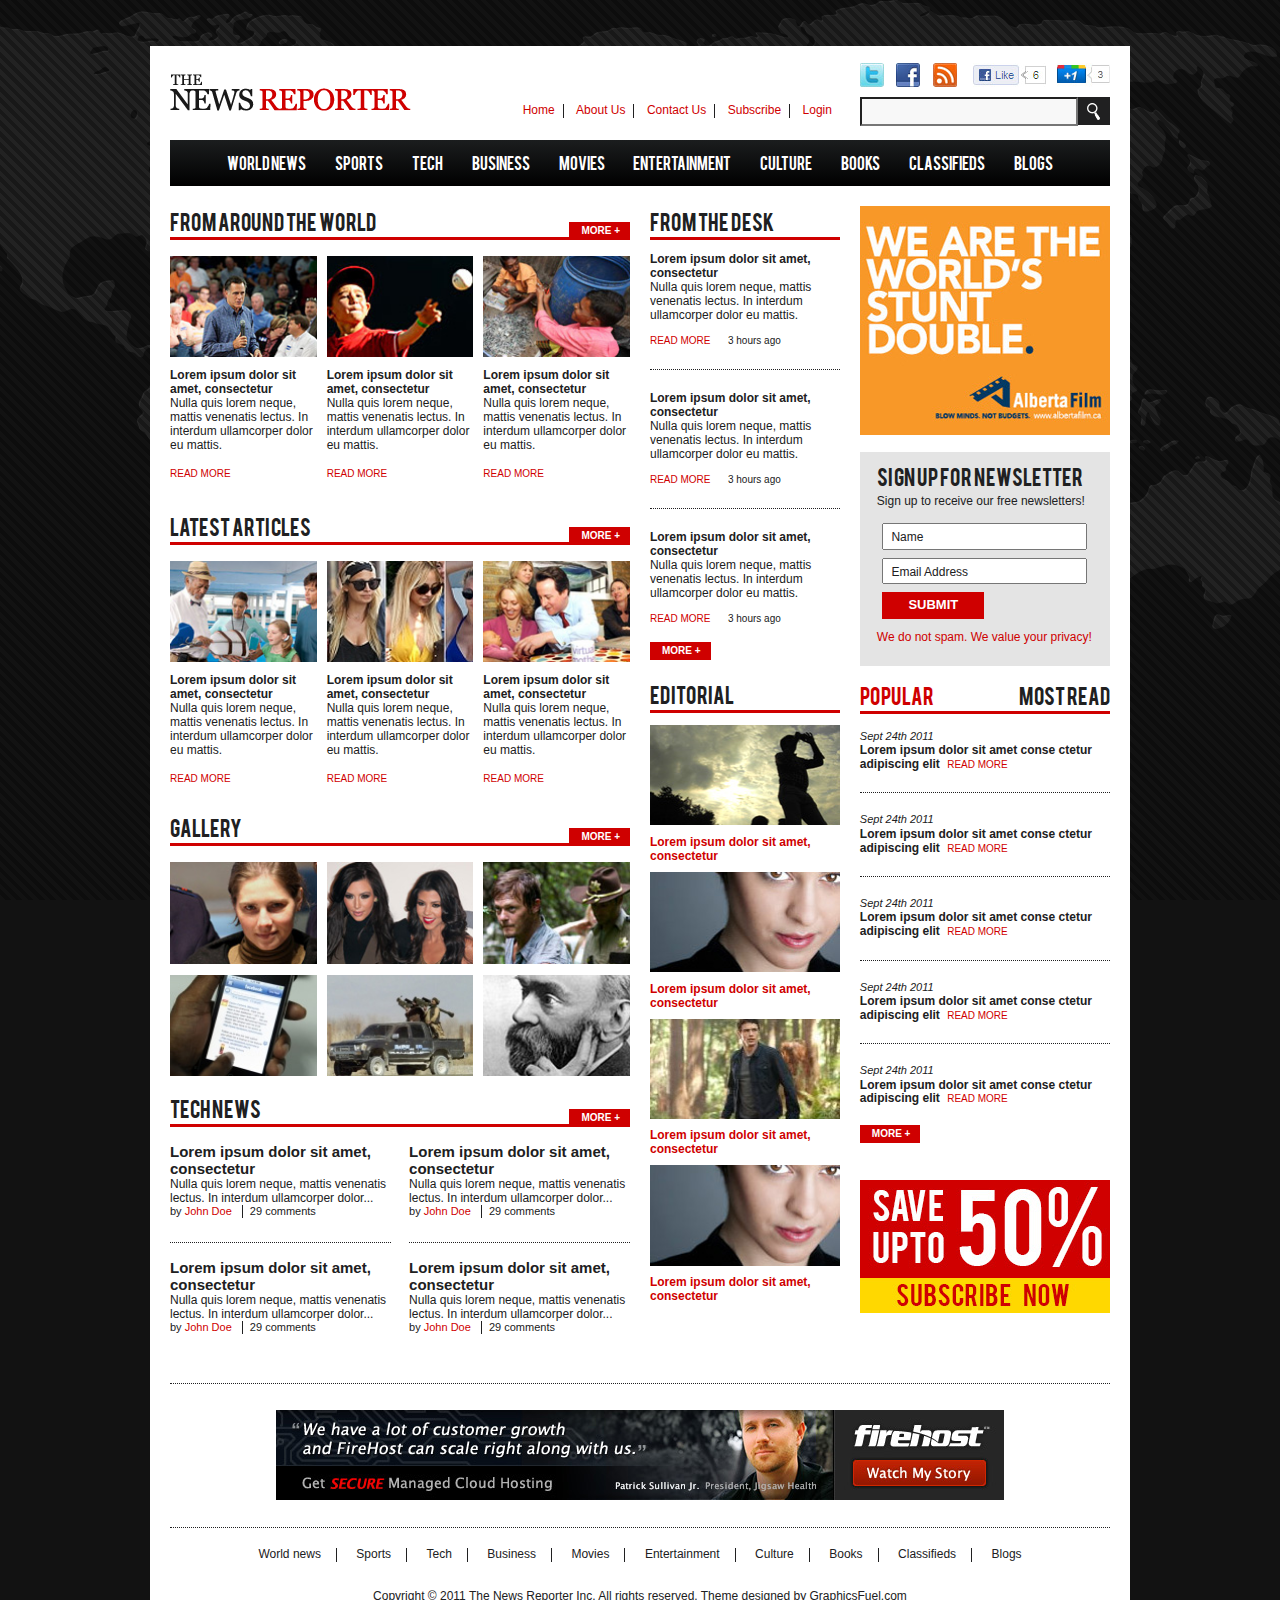
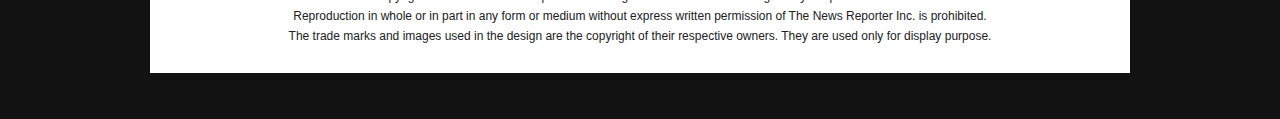
<file: index.html>
<!DOCTYPE html>
<html lang="en">
<head>
	<meta charset="UTF-8">
	<meta name="viewport" content="width=device-width, initial-scale=1">
	<link rel="stylesheet" href="styles/fonts.css">
	<link rel="stylesheet" href="styles/normalize.css">
	<link rel="stylesheet" href="styles/main.css">
	<title>Layout-5</title>
</head>
<body>
	<div class="body-bg-dark">
		<div class="bg-white container">
			<header class="clearfix">
				<div class="col-left-center-union clearfix">
					<div><a class="logo" href="#"></a></div>
					<nav class="nav-inside-header">
						<ul class="pl0 mt26">
							<li class="nav-inside-header-item bdr"><a href="#" class="nav-inside-header-link">Home</a></li>
							<li class="nav-inside-header-item bdr"><a href="#" class="nav-inside-header-link">About Us</a></li>
							<li class="nav-inside-header-item bdr"><a href="#" class="nav-inside-header-link">Contact Us</a></li>
							<li class="nav-inside-header-item bdr"><a href="#" class="nav-inside-header-link">Subscribe</a></li>
							<li class="nav-inside-header-item bdr"><a href="#" class="nav-inside-header-link">Login</a></li>
						</ul>
					</nav>
				</div>
				<div class="col-right">  
					<div class="social-network">
						<a href="#" class="social-network-icon twitter"></a>
						<a href="#" class="social-network-icon facebook"></a>
						<a href="#" class="social-network-icon feed"></a>
						<span class="social-network-icon fb-like-counter"></span>
						<span class="social-network-icon sn-like-counter"></span>
					</div>
					<form>
						<div class="search clearfix">
							<input type="text" class="search-area">
							<button class="search-button"></button>
						</div>
					</form>
				</div>
			</header>
			<nav class="main-nav">
				<ul class="main-nav-list">
					<li class="main-nav-item"><a class="main-nav-item-link" href="#">world news</a></li>
					<li class="main-nav-item"><a class="main-nav-item-link" href="#">sports</a></li>
					<li class="main-nav-item"><a class="main-nav-item-link" href="#">tech</a></li>
					<li class="main-nav-item"><a class="main-nav-item-link" href="#">business</a></li>
					<li class="main-nav-item"><a class="main-nav-item-link" href="#">movies</a></li>
					<li class="main-nav-item"><a class="main-nav-item-link" href="#">entertainment</a></li>
					<li class="main-nav-item"><a class="main-nav-item-link" href="#">culture</a></li>
					<li class="main-nav-item"><a class="main-nav-item-link" href="#">books</a></li>
					<li class="main-nav-item"><a class="main-nav-item-link" href="#">classifieds</a></li>
					<li class="main-nav-item"><a class="main-nav-item-link" href="#">blogs</a></li>
				</ul>
			</nav>
			<main class="main clearfix">
				<div class="col-left">
					<div class="box-left-1">
						<h2 class="block-title">
							<a class="block-title-link" href="#">From around the world</a>
							<a href="#" class="btn">more +</a>
						</h2>
						<div class="pt4 clearfix">
							<div class="col-3">
								<div class="img-article-link-block">
									<a href="#"><img class="img" src="uploads/talking-man.jpg" alt="public speaks" width="145" height="100"></a>
									<h3 class="text"><a href="#">Lorem ipsum dolor sit amet, consectetur</a></h3>
									<p class="text">Nulla quis lorem neque, mattis venenatis lectus. In interdum ullamcorper dolor eu mattis.</p>
									<a class="text-link" href="#">read more</a>
								</div>
							</div>
							<div class="col-3">
								<div class="img-article-link-block">
									<a href="#"><img class="img" src="uploads/boy-playing.jpg" alt="public speaks" width="145" height="100"></a>
									<h3 class="text"><a href="#">Lorem ipsum dolor sit amet, consectetur</a></h3>
									<p class="text">Nulla quis lorem neque, mattis venenatis lectus. In interdum ullamcorper dolor eu mattis.</p>
									<a class="text-link" href="#">read more</a>
								</div>
							</div>
							<div class="col-3">
								<div class="img-article-link-block">
									<a href="#"><img class="img" src="uploads/two-men-talking.jpg" alt="public speaks" width="145" height="100"></a>
									<h3 class="text"><a href="#">Lorem ipsum dolor sit amet, consectetur</a></h3>
									<p class="text">Nulla quis lorem neque, mattis venenatis lectus. In interdum ullamcorper dolor eu mattis.</p>
									<a class="text-link" href="#">read more</a>
								</div>
							</div>
						</div>
					</div>
					<div class="box-left-2">
						<h2 class="block-title">
							<a class="block-title-link" href="#">latest articles</a>
							<a href="#" class="btn">more +</a>
						</h2>
						<div class="pt4 clearfix">
							<div class="col-3">
								<div class="img-article-link-block">
									<a href="#"><img class="img" src="uploads/showing-smth-to-litgirl.jpg" alt="public speaks" width="145" height="100"></a>
									<h3 class="text"><a href="#">Lorem ipsum dolor sit amet, consectetur</a></h3>
									<p class="text">Nulla quis lorem neque, mattis venenatis lectus. In interdum ullamcorper dolor eu mattis.</p>
									<a class="text-link" href="#">read more</a>
								</div>
							</div>
							<div class="col-3">
								<div class="img-article-link-block">
									<a href="#"><img class="img" src="uploads/women.jpg" alt="public speaks" width="145" height="100"></a>
									<h3 class="text"><a href="#">Lorem ipsum dolor sit amet, consectetur</a></h3>
									<p class="text">Nulla quis lorem neque, mattis venenatis lectus. In interdum ullamcorper dolor eu mattis.</p>
									<a class="text-link" href="#">read more</a>
								</div>
							</div>
							<div class="col-3">
								<div class="img-article-link-block">
									<a href="#"><img class="img" src="uploads/looking-at-baby.jpg" alt="public speaks" width="145" height="100"></a>
									<h3 class="text"><a href="#">Lorem ipsum dolor sit amet, consectetur</a></h3>
									<p class="text">Nulla quis lorem neque, mattis venenatis lectus. In interdum ullamcorper dolor eu mattis.</p>
									<a class="text-link" href="#">read more</a>
								</div>
							</div>
						</div>
					</div>
					<div class="box-left-3">
						<h2 class="block-title">
							<a class="block-title-link" href="#">gallery</a>
							<a href="#" class="btn">more +</a>
						</h2>
						<div class="pt4 clearfix">
							<div class="col-3">
								<div class="img-article-link-block">
									<a href="#"><img class="img" src="uploads/girl-litle-pic.jpg" alt="public speaks" width="145" height="100"></a>
								</div>
							</div>
							<div class="col-3">
								<div class="img-article-link-block">
									<a href="#"><img class="img" src="uploads/two-celebrities.jpg" alt="public speaks" width="145" height="100"></a>
								</div>
							</div>
							<div class="col-3">
								<div class="img-article-link-block">
									<a href="#"><img class="img" src="uploads/police.jpg" alt="public speaks" width="145" height="100"></a>
								</div>
							</div>
							<div class="col-3">
								<div class="img-article-link-block">
									<a href="#"><img class="img" src="uploads/phone-screen.jpg" alt="public speaks" width="145" height="100"></a>
								</div>
							</div>
							<div class="col-3">
								<div class="img-article-link-block">
									<a href="#"><img class="img" src="uploads/car-guns.jpg" alt="public speaks" width="145" height="100"></a>
								</div>
							</div>
							<div class="col-3">
								<div class="img-article-link-block">
									<a href="#"><img class="img" src="uploads/philosoph.jpg" alt="public speaks" width="145" height="100"></a>
								</div>
							</div>
						</div>
					</div>
					<div>
						<h2 class="block-title">
							<a class="block-title-link" href="#">tech news</a>
							<a href="#" class="btn">more +</a>
						</h2>
						<div class="pt4 clearfix">
							<div class="col-2">
								<div class="article-author-comments bdb">
									<h3 class="heading"><a href="#">Lorem ipsum dolor sit amet, consectetur</a></h3>
									<p class="text">Nulla quis lorem neque, mattis venenatis lectus. In interdum ullamcorper dolor...</p>
									<p class="author">by
										<a class="author-link" href="#">John Doe</a>
										<span class="comments">29 comments</span>
									</p>
								</div>
								<div class="article-author-comments bdb">
									<h3 class="heading"><a href="#">Lorem ipsum dolor sit amet, consectetur</a></h3>
									<p class="text">Nulla quis lorem neque, mattis venenatis lectus. In interdum ullamcorper dolor...</p>
									<p class="author">by
										<a class="author-link" href="#">John Doe</a>
										<span class="comments">29 comments</span>
									</p>
								</div>
							</div>
							<div class="col-2">
								<div class="article-author-comments bdb">
									<h3 class="heading"><a href="#">Lorem ipsum dolor sit amet, consectetur</a></h3>
									<p class="text">Nulla quis lorem neque, mattis venenatis lectus. In interdum ullamcorper dolor...</p>
									<p class="author">by
										<a class="author-link" href="#">John Doe</a>
										<span class="comments">29 comments</span>
									</p>
								</div>
								<div class="article-author-comments bdb">
									<h3 class="heading"><a href="#">Lorem ipsum dolor sit amet, consectetur</a></h3>
									<p class="text">Nulla quis lorem neque, mattis venenatis lectus. In interdum ullamcorper dolor...</p>
									<p class="author">by
										<a class="author-link" href="#">John Doe</a>
										<span class="comments">29 comments</span>
									</p>
								</div>
							</div>
						</div>
					</div>
				</div>
				<div class="col-center">
					<div class="box-center-1">
						<h2 class="block-title"><a class="block-title-link" href="#">FROM THE desk</a></h2>
						<div class="clearfix">
							<div class="article-link-timer bdb">
								<h3 class="text"><a href="#">Lorem ipsum dolor sit amet, consectetur</a></h3>
								<p class="text">Nulla quis lorem neque, mattis venenatis lectus. In interdum ullamcorper dolor eu mattis.</p>
								<a class="text-link" href="#">read more</a>
								<span class="timer">3 hours ago</span>
							</div>
							<div class="article-link-timer bdb">
								<h3 class="text"><a href="#">Lorem ipsum dolor sit amet, consectetur</a></h3>
								<p class="text">Nulla quis lorem neque, mattis venenatis lectus. In interdum ullamcorper dolor eu mattis.</p>
								<a class="text-link" href="#">read more</a>
								<span class="timer">3 hours ago</span>
							</div>
							<div class="article-link-timer bdb">
								<h3 class="text"><a href="#">Lorem ipsum dolor sit amet, consectetur</a></h3>
								<p class="text">Nulla quis lorem neque, mattis venenatis lectus. In interdum ullamcorper dolor eu mattis.</p>
								<a class="text-link" href="#">read more</a>
								<span class="timer">3 hours ago</span>
							</div>
						</div>
						<a href="#" class="btn">more +</a>
					</div>
					<div>
						<h2 class="block-title"><a class="block-title-link" href="#">editorial</a></h2>
						<div class="clearfix">
							<div class="img-title">
								<a href="#"><img class="img" src="uploads/siluet.jpg" alt="siluet" width="189" height="100"></a>
								<h3 class="text"><a class="heading-link" href="#">Lorem ipsum dolor sit amet, consectetur</a></h3>
							</div>
							<div class="img-title">
								<a href="#"><img class="img" src="uploads/part-face-girl.jpg" alt="siluet" width="189" height="100"></a>
								<h3 class="text"><a class="heading-link" href="#">Lorem ipsum dolor sit amet, consectetur</a></h3>
							</div>
							<div class="img-title">
								<a href="#"><img class="img" src="uploads/hunter.jpg" alt="siluet" width="189" height="100"></a>
								<h3 class="text"><a class="heading-link" href="#">Lorem ipsum dolor sit amet, consectetur</a></h3>
							</div>
							<div class="img-title">
								<a href="#"><img class="img" src="uploads/part-face-girl.jpg" alt="siluet" width="189" height="100"></a>
								<h3 class="text"><a class="heading-link" href="#">Lorem ipsum dolor sit amet, consectetur</a></h3>
							</div>
						</div>
					</div>
				</div>
				<div class="col-right">
					<div class="ad-square">
						<a href="#"><img class="img" src="uploads/ads-square.jpg" alt="ads"></a>
					</div>
					<div class="sign-up-form">
						<h2 class="block-title">Sign Up for Newsletter</h2>
						<p class="text">Sign up to receive our free newsletters!</p>
						<form>
							<div class="form-wrap">
								<input class="sign-up-input" type="text" placeholder="Name">
								<input class="sign-up-input" type="email" placeholder="Email Address">
								<button class="form-btn">submit</button>
							</div>
						</form>
						<p class="form-attention-text text">We do not spam. We value your privacy!</p>
					</div>
					<div class="box-right-3">
						<h2 class="block-title clearfix">
							<a class="heading-left" href="#">Popular
								<span class="heading-right">most read</span>
							</a>
						</h2>
						<div class="heading-list-item bdb">
							<span class="date">Sept 24th 2011</span>
							<h3 class="title-list">
								<a href="#">Lorem ipsum dolor sit amet conse ctetur adipiscing elit</a>
								<a class="text-link" href="#">read more</a>
							</h3>
						</div>
						<div class="heading-list-item bdb">
							<span class="date">Sept 24th 2011</span>
							<h3 class="title-list">
								<a href="#">Lorem ipsum dolor sit amet conse ctetur adipiscing elit</a>
								<a class="text-link" href="#">read more</a>
							</h3>
						</div>
						<div class="heading-list-item bdb">
							<span class="date">Sept 24th 2011</span>
							<h3 class="title-list">
								<a href="#">Lorem ipsum dolor sit amet conse ctetur adipiscing elit</a>
								<a class="text-link" href="#">read more</a>
							</h3>
						</div>
						<div class="heading-list-item bdb">
							<span class="date">Sept 24th 2011</span>
							<h3 class="title-list">
								<a href="#">Lorem ipsum dolor sit amet conse ctetur adipiscing elit</a>
								<a class="text-link" href="#">read more</a>
							</h3>
						</div>
						<div class="heading-list-item bdb">
							<span class="date">Sept 24th 2011</span>
							<h3 class="title-list">
								<a href="#">Lorem ipsum dolor sit amet conse ctetur adipiscing elit</a>
								<a class="text-link" href="#">read more</a>
							</h3>
						</div>
					</div>
					<a href="#" class="btn">more +</a>
					<div class="ad-square">
						<a href="#"><img class="img" src="uploads/ads-rect-right-col.jpg" alt="ads"></a>
					</div>
				</div>
			</main>
			<div class="advertisement">
				<div class="ad-img">
					<a href="#"><img class="img" src="uploads/long-ad.jpg" alt="ads"></a>
				</div>
			</div>
			<footer class="footer">
				<nav class="footer-nav">
					<ul class="footer-nav-list">
						<li class="footer-nav-item bdr"><a href="#">World news</a></li>
						<li class="footer-nav-item bdr"><a href="#">Sports</a></li>
						<li class="footer-nav-item bdr"><a href="#">Tech</a></li>
						<li class="footer-nav-item bdr"><a href="#">Business</a></li>
						<li class="footer-nav-item bdr"><a href="#">Movies</a></li>
						<li class="footer-nav-item bdr"><a href="#">Entertainment</a></li>
						<li class="footer-nav-item bdr"><a href="#">Culture</a></li>
						<li class="footer-nav-item bdr"><a href="#">Books</a></li>
						<li class="footer-nav-item bdr"><a href="#">Classifieds</a></li>
						<li class="footer-nav-item bdr"><a href="#">Blogs</a></li>
					</ul>
				</nav>
				<p class="text">Copyright © 2011 The News Reporter Inc. All rights reserved. Theme designed by GraphicsFuel.com</p>
				<p class="text">Reproduction in whole or in part in any form or medium without express written permission of The News Reporter Inc. is prohibited.</p>
				<p class="text">The trade marks and images used in the design are the copyright of their respective owners. They are used only for display purpose.</p>
			</footer>
		</div>
	</div>
</body>
</html>
</file>
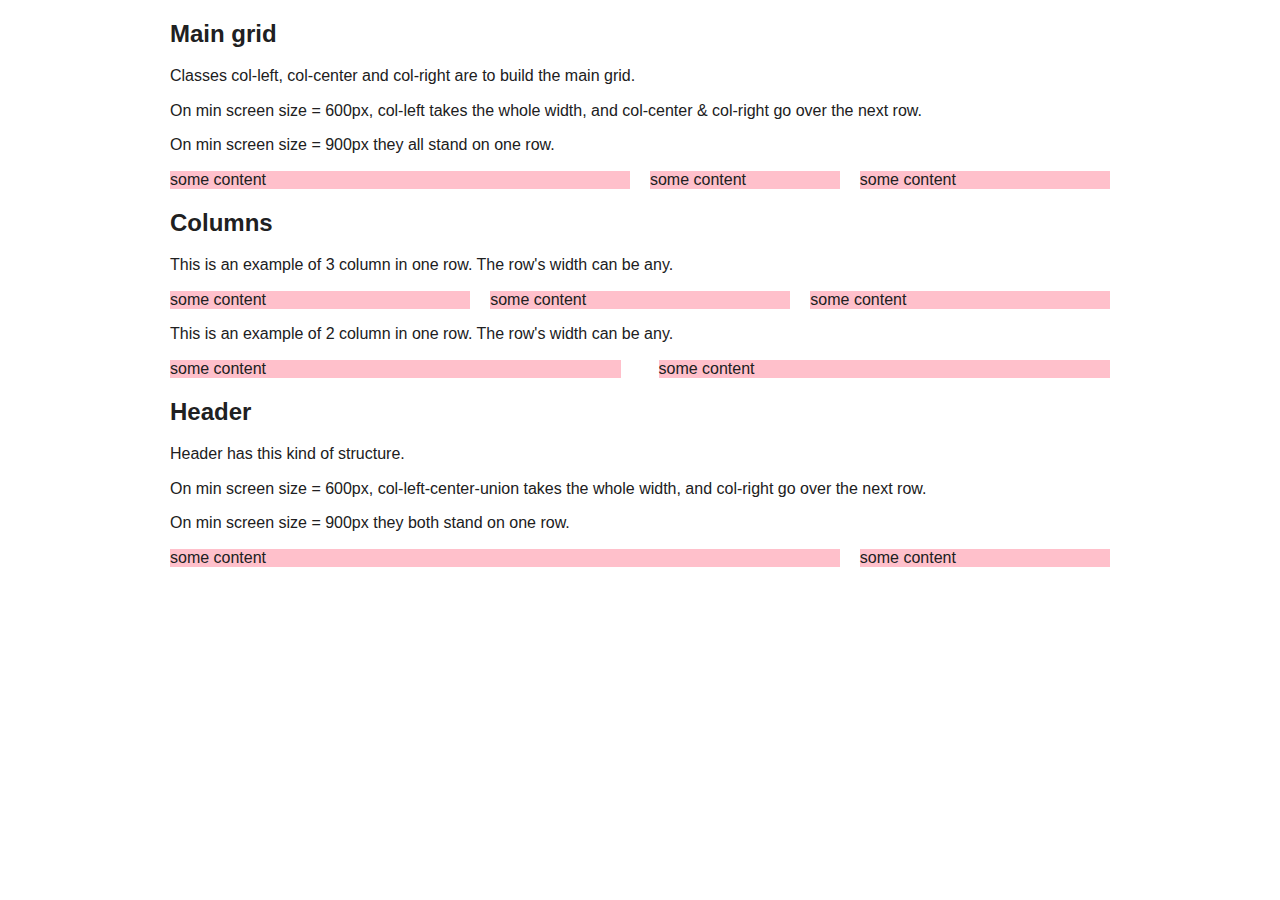
<file: grid.html>
<!DOCTYPE html>
<html lang="en">
<head>
	<meta charset="UTF-8">
	<meta name="viewport" content="width=device-width, initial-scale=1">
	<link rel="stylesheet" href="styles/fonts.css">
	<link rel="stylesheet" href="styles/normalize.css">
	<link rel="stylesheet" href="styles/main.css">
	<title>grid-documentation</title>
	<style>
	.bg-pink {
		background: pink;
	}
</style>
</head>
<body class="container">
	<h2>Main grid</h2>
	<p>Classes col-left, col-center and col-right are to build the main grid.</p>
	<p>On min screen size = 600px, col-left takes the whole width, and col-center & col-right go over the next row.</p>
	<p>On min screen size = 900px they all stand on one row.</p>
	<div class="clearfix">
		<div class="col-left bg-pink">some content</div>
		<div class="col-center bg-pink">some content</div>
		<div class="col-right bg-pink">some content</div>
	</div>
	<h2>Columns</h2>
	<p>This is an example of 3 column in one row. The row's width can be any.</p>
	<div class="clearfix">
		<div class="col-3 bg-pink">some content</div>
		<div class="col-3 bg-pink">some content</div>
		<div class="col-3 bg-pink">some content</div>
	</div>
	<p>This is an example of 2 column in one row. The row's width can be any.</p>
	<div class="clearfix">
		<div class="col-2 bg-pink">some content</div>
		<div class="col-2 bg-pink">some content</div>
	</div>
	<h2>Header</h2>
	<p>Header has this kind of structure.</p>
	<p>On min screen size = 600px, col-left-center-union takes the whole width, and col-right go over the next row.</p>
	<p>On min screen size = 900px they both stand on one row.</p>
	<header class="header clearfix">
		<div class="col-left-center-union bg-pink">some content</div>
		<div class="col-right bg-pink">some content</div>
	</header>
</body>
</html>
</file>
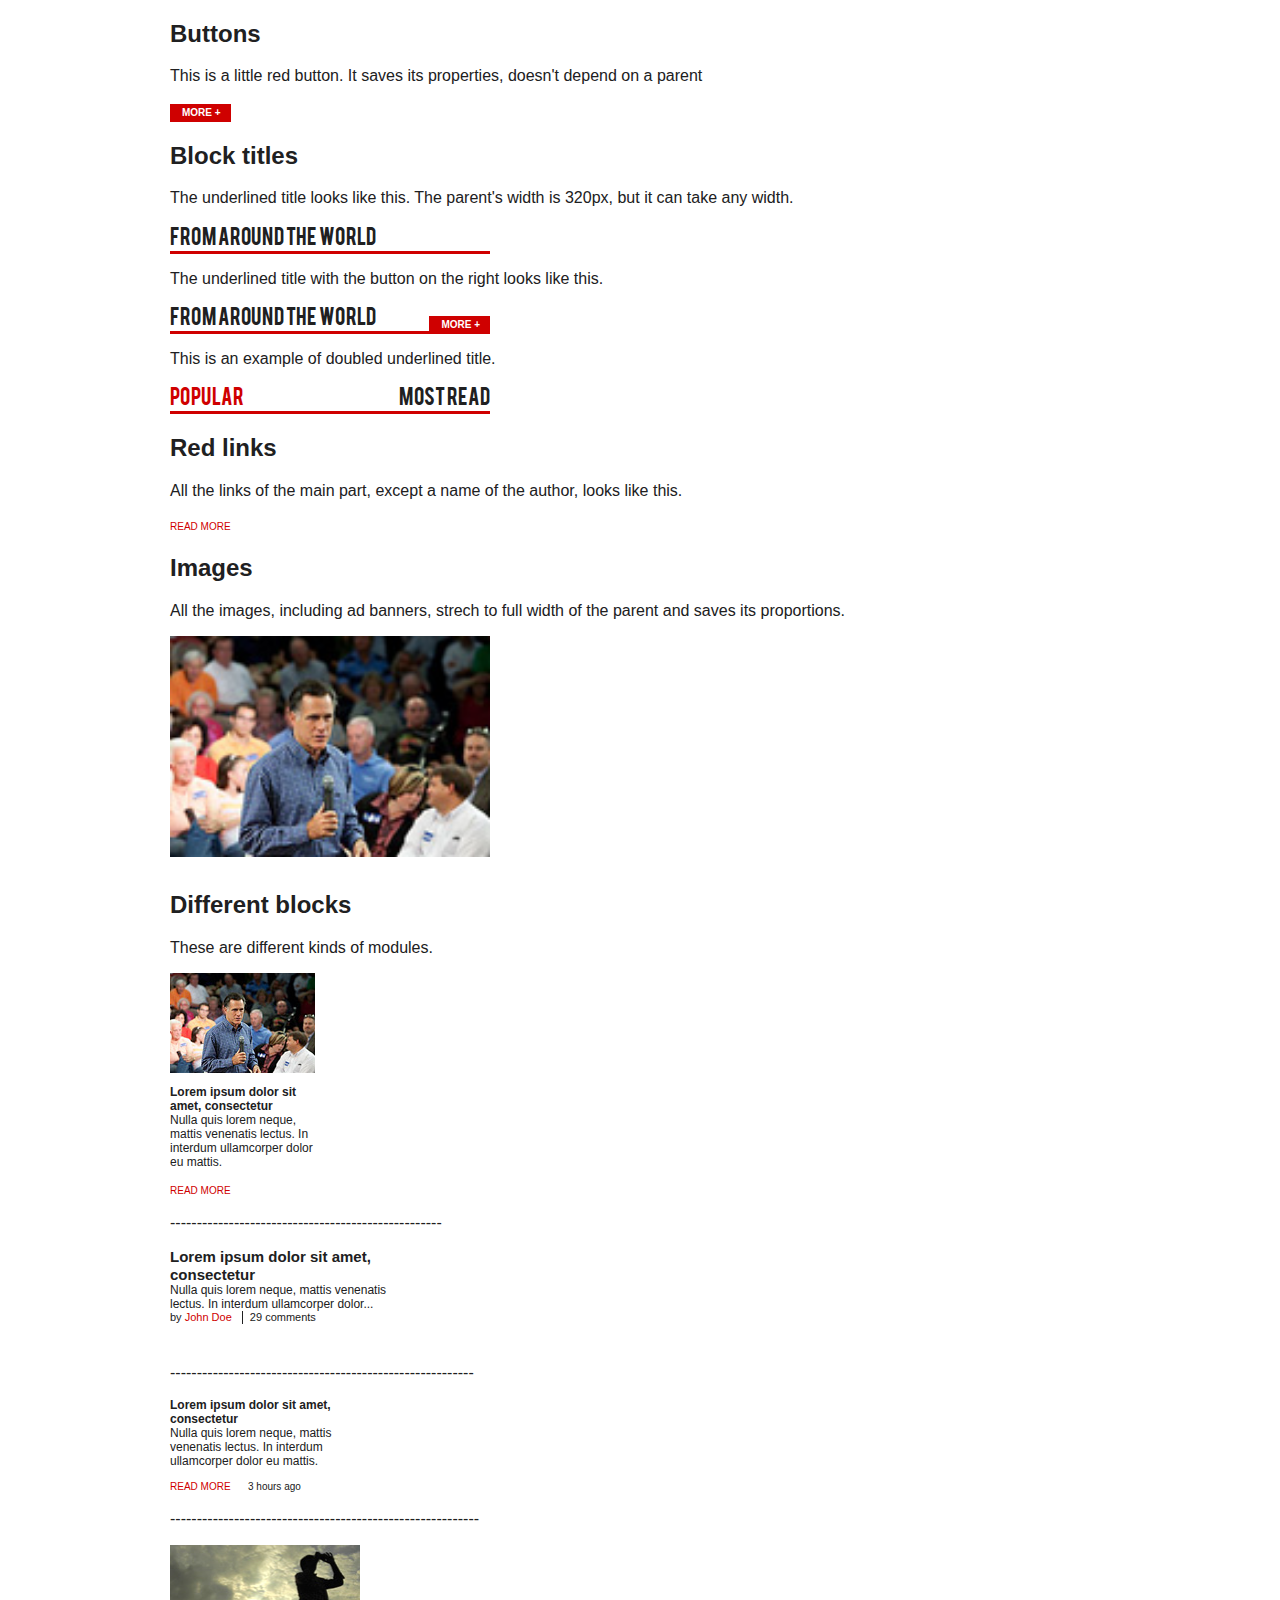
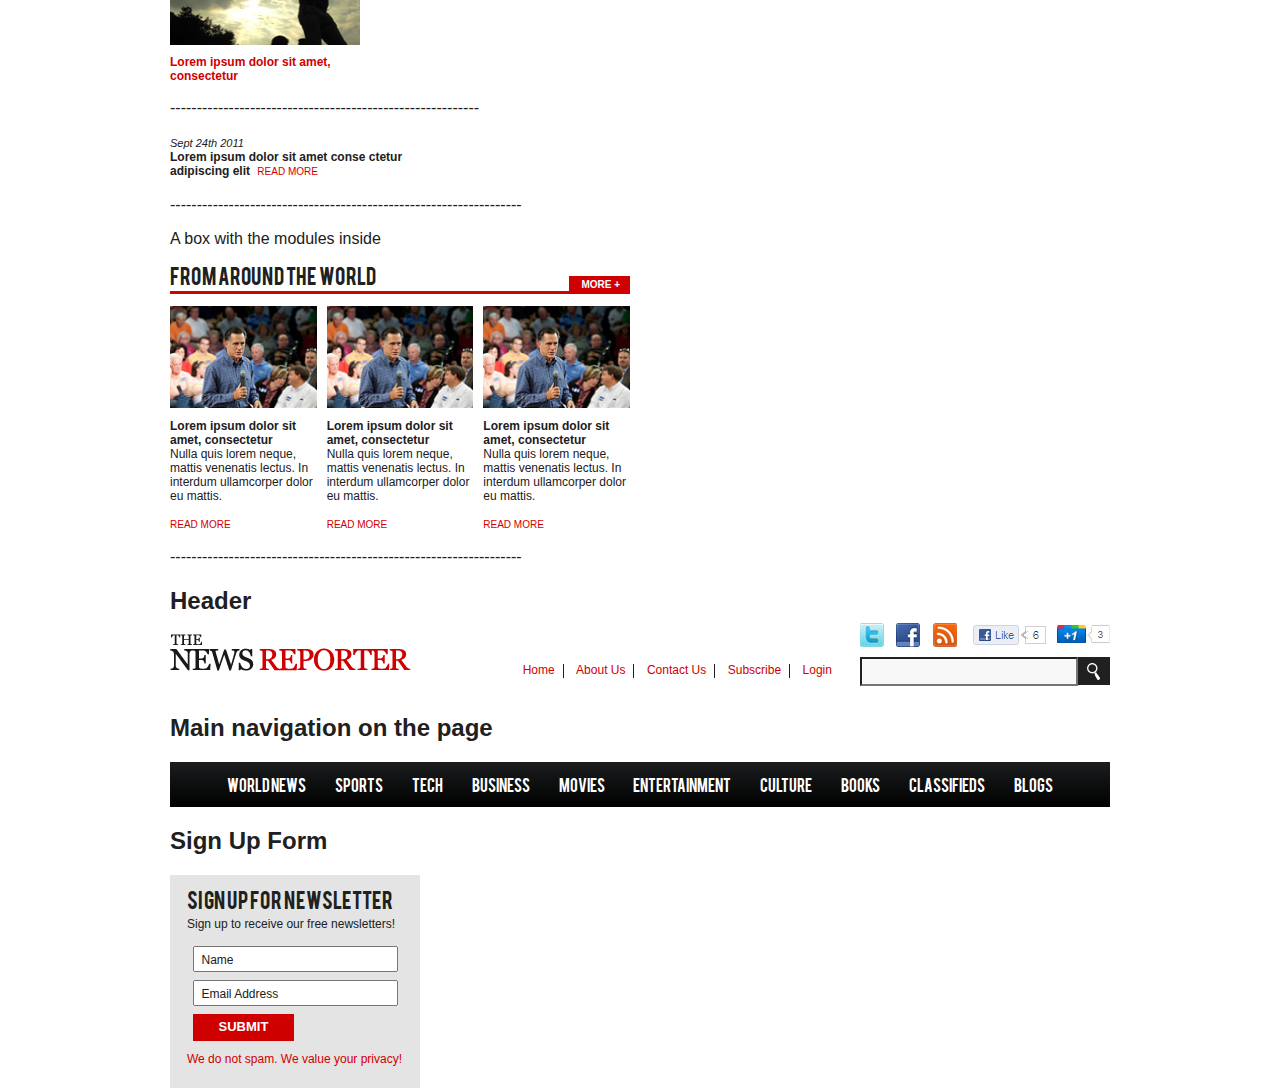
<file: modules.html>
<!DOCTYPE html>
<html lang="en">
<head>
	<meta charset="UTF-8">
	<meta name="viewport" content="width=device-width, initial-scale=1">
	<link rel="stylesheet" href="styles/fonts.css">
	<link rel="stylesheet" href="styles/normalize.css">
	<link rel="stylesheet" href="styles/main.css">
	<title>modules-documentation</title>
</head>
<body class="container">
	<h2>Buttons</h2>
	<p>This is a little red button. It saves its properties, doesn't depend on a parent</p>
	<a href="#" class="btn">more +</a>

	<h2>Block titles</h2>
	<p>The underlined title looks like this. The parent's width is 320px, but it can take any width.</p>
	<div style="width: 320px">
		<h2 class="block-title"><a href="#">From around the world</a></h2>
	</div>
	<p>The underlined title with the button on the right looks like this.</p>
	<div style="width: 320px">
		<h2 class="block-title">
			<a href="#">From around the world</a>
			<a href="#" class="btn">more +</a>
		</h2>
	</div>
	<p>This is an example of doubled underlined title.</p>
	<div style="width: 320px">
		<h2 class="block-title clearfix">
			<a class="heading-left" href="#">Popular
				<span class="heading-right">most read</span>
			</a>
		</h2>
	</div>

	<h2>Red links</h2>
	<p>All the links of the main part, except a name of the author, looks like this.</p>
	<a class="text-link" href="#">read more</a>

	<h2>Images</h2>
	<p>All the images, including ad banners, strech to full width of the parent and saves its proportions.</p>
	<div style="width: 320px">
		<img class="img img-fixer" src="uploads/talking-man.jpg" alt="public speaks" width="145" height="100">
	</div>

	<h2>Different blocks</h2>
	<p>These are different kinds of modules.</p>
	<div style="width: 145px">
		<div class="img-article-link-block">
			<a href="#"><img class="img" src="uploads/talking-man.jpg" alt="public speaks" width="145" height="100"></a>
			<h3 class="text"><a href="#">Lorem ipsum dolor sit amet, consectetur</a></h3>
			<p class="text">Nulla quis lorem neque, mattis venenatis lectus. In interdum ullamcorper dolor eu mattis.</p>
			<a class="text-link" href="#">read more</a>
		</div>
	</div>
	<p>---------------------------------------------------</p>
	<div style="width: 220px">
		<div class="article-author-comments bdb">
			<h3 class="heading"><a href="#">Lorem ipsum dolor sit amet, consectetur</a></h3>
			<p class="text">Nulla quis lorem neque, mattis venenatis lectus. In interdum ullamcorper dolor...</p>
			<p class="author">by
				<a class="author-link" href="#">John Doe</a>
				<span class="comments">29 comments</span>
			</p>
		</div>
	</div>
	<p>---------------------------------------------------------</p>
	<div style="width: 190px">	
		<div class="article-link-timer bdb">
			<h3 class="text"><a href="#">Lorem ipsum dolor sit amet, consectetur</a></h3>
			<p class="text">Nulla quis lorem neque, mattis venenatis lectus. In interdum ullamcorper dolor eu mattis.</p>
			<a class="text-link" href="#">read more</a>
			<span class="timer">3 hours ago</span>
		</div>
	</div>
	<p>----------------------------------------------------------</p>
	<div style="width: 190px">	
		<div class="img-title">
			<a href="#"><img class="img" src="uploads/siluet.jpg" alt="siluet" width="189" height="100"></a>
			<h3 class="text"><a class="heading-link" href="#">Lorem ipsum dolor sit amet, consectetur</a></h3>
		</div>
	</div>
	<p>----------------------------------------------------------</p>
	<div style="width: 250px">
		<div class="heading-list-item bdb">
			<span class="date">Sept 24th 2011</span>
			<h3 class="title-list">
				<a href="#">Lorem ipsum dolor sit amet conse ctetur adipiscing elit</a>
				<a class="text-link" href="#">read more</a>
			</h3>
		</div>
	</div>
	<p>------------------------------------------------------------------</p>
	<p>A box with the modules inside</p>
	<div style="width: 460px">
		<div class="box">
			<h2 class="block-title">
				<a href="#">From around the world</a>
				<a href="#" class="btn">more +</a>
			</h2>
			<div class="clearfix">
				<div class="col-3">
					<div class="img-article-link-block">
						<a href="#"><img class="img" src="uploads/talking-man.jpg" alt="public speaks" width="145" height="100"></a>
						<h3 class="text"><a href="#">Lorem ipsum dolor sit amet, consectetur</a></h3>
						<p class="text">Nulla quis lorem neque, mattis venenatis lectus. In interdum ullamcorper dolor eu mattis.</p>
						<a class="text-link" href="#">read more</a>
					</div>
				</div>
				<div class="col-3">
					<div class="img-article-link-block">
						<a href="#"><img class="img" src="uploads/talking-man.jpg" alt="public speaks" width="145" height="100"></a>
						<h3 class="text"><a href="#">Lorem ipsum dolor sit amet, consectetur</a></h3>
						<p class="text">Nulla quis lorem neque, mattis venenatis lectus. In interdum ullamcorper dolor eu mattis.</p>
						<a class="text-link" href="#">read more</a>
					</div>
				</div>
				<div class="col-3">
					<div class="img-article-link-block">
						<a href="#"><img class="img" src="uploads/talking-man.jpg" alt="public speaks" width="145" height="100"></a>
						<h3 class="text"><a href="#">Lorem ipsum dolor sit amet, consectetur</a></h3>
						<p class="text">Nulla quis lorem neque, mattis venenatis lectus. In interdum ullamcorper dolor eu mattis.</p>
						<a class="text-link" href="#">read more</a>
					</div>
				</div>
			</div>
		</div>
	</div>
	<p>------------------------------------------------------------------</p>
	
	<h2>Header</h2>
	<header class="header clearfix">
		<div class="col-left-center-union clearfix">
			<div><a class="logo" href="#"></a></div>
			<nav class="nav-inside-header">
				<ul class="mt26">
					<li class="nav-inside-header-item bdr"><a href="#" class="nav-inside-header-link">Home</a></li>
					<li class="nav-inside-header-item bdr"><a href="#" class="nav-inside-header-link">About Us</a></li>
					<li class="nav-inside-header-item bdr"><a href="#" class="nav-inside-header-link">Contact Us</a></li>
					<li class="nav-inside-header-item bdr"><a href="#" class="nav-inside-header-link">Subscribe</a></li>
					<li class="nav-inside-header-item bdr"><a href="#" class="nav-inside-header-link">Login</a></li>
				</ul>
			</nav>
		</div>
		<div class="col-right">  
			<div class="social-network">
				<span class="social-network-icon twitter"></span>
				<span class="social-network-icon facebook"></span>
				<span class="social-network-icon feed"></span>
				<span class="social-network-icon fb-like-counter"></span>
				<span class="social-network-icon sn-like-counter"></span>
			</div>
			<form>
				<div class="search clearfix">
					<input type="text" class="search-area">
					<button class="search-button"></button>
				</div>
			</form>
		</div>
	</header>
	<h2>Main navigation on the page</h2>
	<nav class="main-nav">
		<ul class="main-nav-list">
			<li class="main-nav-item"><a class="main-nav-item-link" href="#">world news</a></li>
			<li class="main-nav-item"><a class="main-nav-item-link" href="#">sports</a></li>
			<li class="main-nav-item"><a class="main-nav-item-link" href="#">tech</a></li>
			<li class="main-nav-item"><a class="main-nav-item-link" href="#">business</a></li>
			<li class="main-nav-item"><a class="main-nav-item-link" href="#">movies</a></li>
			<li class="main-nav-item"><a class="main-nav-item-link" href="#">entertainment</a></li>
			<li class="main-nav-item"><a class="main-nav-item-link" href="#">culture</a></li>
			<li class="main-nav-item"><a class="main-nav-item-link" href="#">books</a></li>
			<li class="main-nav-item"><a class="main-nav-item-link" href="#">classifieds</a></li>
			<li class="main-nav-item"><a class="main-nav-item-link" href="#">blogs</a></li>
		</ul>
	</nav>

	<h2>Sign Up Form</h2>
	<div style="width: 250px">
		<div class="sign-up-form">
			<h2 class="block-title">Sign Up for Newsletter</h2>
			<p class="text">Sign up to receive our free newsletters!</p>
			<form>
				<div class="form-wrap">
					<input class="sign-up-input" type="text" placeholder="Name">
					<input class="sign-up-input" type="email" placeholder="Email Address">
					<button class="form-btn">submit</button>
				</div>
			</form>
			<p class="form-attention-text text">We do not spam. We value your privacy!</p>
		</div>
	</div>

</body>
</html>
</file>
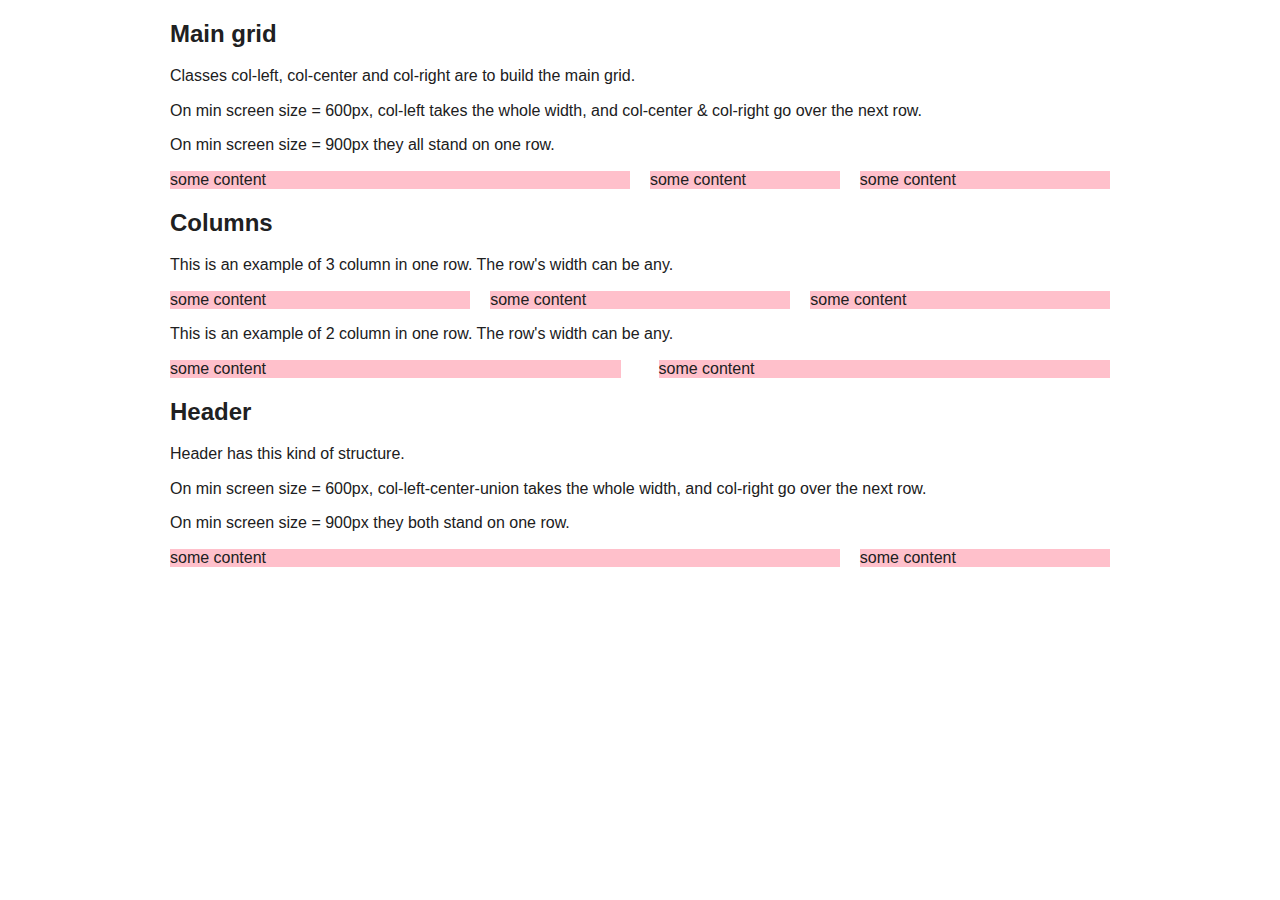
<file: uploads/grid.html>
<!DOCTYPE html>
<html lang="en">
<head>
	<meta charset="UTF-8">
	<meta name="viewport" content="width=device-width, initial-scale=1">
	<link rel="stylesheet" href="../styles/fonts.css">
	<link rel="stylesheet" href="../styles/normalize.css">
	<link rel="stylesheet" href="../styles/main.css">
	<title>grid</title>
	<style>
	.bg-pink {
		background: pink;
	}
</style>
</head>
<body class="container">
	<h2>Main grid</h2>
	<p>Classes col-left, col-center and col-right are to build the main grid.</p>
	<p>On min screen size = 600px, col-left takes the whole width, and col-center & col-right go over the next row.</p>
	<p>On min screen size = 900px they all stand on one row.</p>
	<div class="clearfix">
		<div class="col-left bg-pink">some content</div>
		<div class="col-center bg-pink">some content</div>
		<div class="col-right bg-pink">some content</div>
	</div>
	<h2>Columns</h2>
	<p>This is an example of 3 column in one row. The row's width can be any.</p>
	<div class="clearfix">
		<div class="col-3 bg-pink">some content</div>
		<div class="col-3 bg-pink">some content</div>
		<div class="col-3 bg-pink">some content</div>
	</div>
	<p>This is an example of 2 column in one row. The row's width can be any.</p>
	<div class="clearfix">
		<div class="col-2 bg-pink">some content</div>
		<div class="col-2 bg-pink">some content</div>
	</div>
	<h2>Header</h2>
	<p>Header has this kind of structure.</p>
	<p>On min screen size = 600px, col-left-center-union takes the whole width, and col-right go over the next row.</p>
	<p>On min screen size = 900px they both stand on one row.</p>
	<header class="header clearfix">
		<div class="col-left-center-union bg-pink">some content</div>
		<div class="col-right bg-pink">some content</div>
	</header>
</body>
</html>
</file>
<file: styles/fonts.css>
/*! Generated by Font Squirrel (https://www.fontsquirrel.com) on September 7, 2018 */



@font-face {
    font-family: 'bebasregular';
    src: url('../fonts/bebas-webfont.eot');
    src: url('../fonts/bebas-webfont.eot?#iefix') format('embedded-opentype'),
         url('../fonts/bebas-webfont.woff2') format('woff2'),
         url('../fonts/bebas-webfont.woff') format('woff'),
         url('../fonts/bebas-webfont.svg#bebasregular') format('svg');
    font-weight: normal;
    font-style: normal;

}
</file>
<file: styles/main.css>
body {
	font-family: Arial, "Helvetica Neue", Helvetica, sans-serif;
	color: #202021;
}
a {
	text-decoration: none;
	color: #202021;
}
li {
	list-style: none;
}
.clearfix::after {
	content: "";
	display: table;
	width: 100%;
	clear: both;
}
.container {
	max-width: 940px; 
	margin: 0 auto;
	padding: 0 20px;
}
.box-left-1 {
	margin-top: 4px;
	margin-bottom: 33px;
}
.box-left-2 {
	margin-bottom: 30px;
}
.box-left-3 {
	margin-bottom: 9px;
}
.box-center-1 {
	margin-top: 4px;
	margin-bottom: 23px;
}
.box-right-3 {
	margin-top: 18px;
}
@media screen and (min-width: 600px) {
	[class^="col-"] {
		float: left;
	}
	[class^="col-"]:last-child {
		margin-right: 0;
	}
	.col-left,
	.col-left-center-union {
		width: 100%;
	}
	.col-left {
		margin-right: 0;
	}
	.col-center {
		width: 45.74%;
	}
	.col-right {
		width: 52.14%;
	}
	.col-left,
	.col-center,
	.col-right {
		margin-right: 2.12%;
	}
	.col-2 {
		width: 48.03%;
		margin-right: 3.94%;
	}
	.col-3 {
		width: 31.88%;
		margin-right: 2.18%;
	}
	.col-3:nth-child(3n),
	.col-2:nth-child(2n) {
		margin-right: 0;
	}
	.col-3:nth-child(3n+1),
	.col-2:nth-child(2n+1) {
		clear: left;	
	}	
}
@media screen and (min-width: 900px) {
	.col-left {
		width: 48.94%;
	}
	.col-center {
		width: 20.21%;
	}
	.col-right {
		width: 26.61%;
	}
	.col-left-center-union {
		width: 71.27%;
		margin-right: 2.12%;
	}
}
.body-bg-dark {
	background: #121212 center top no-repeat;
	background-image: repeating-linear-gradient(45deg, transparent, transparent 4px, rgba(0, 0, 0, 0.3) 4px, rgba(0, 0, 0, 0.3) 8px), url("../images/world-map.png");
	background-attachment: fixed;
	box-sizing: border-box;
	padding: 46px 0;
}
.bg-white {
	background: #fff;
	padding-top: 28px;
}
.btn {
	font-family: Arial, sans-serif;
	text-transform: uppercase;
	font-size: 10px;
	color: white;
	background: #cf0000;
	padding: 3px 10px 3px 12px;
	display: inline-block;
	line-height: 12px;
	font-weight: bold;
}
.block-title {	
	margin-top: 0;
	margin-bottom: 12px;
	border-bottom: 3px solid #cf0000;
	position: relative;
	font-family: "bebasregular", sans-serif;
	text-transform: uppercase;
	font-size: 20px;
	padding-bottom: 4px;
	font-weight: normal;
}
.block-title .btn {
	position: absolute;
	right: 0;
	bottom: -3px;
}
.heading-left {
	color: #cf0000;
}
.heading-right {
	color: #202021;
	float: right;
}
.text-link {
	text-transform: uppercase;
	font-size: 10px;
	color: #cf0000;
	display: inline-block;
}
.img {
	display: inline-block;
	width: 100%;
	height: auto;
	margin-bottom: 10px;
}
.text {
	font-size: 12px;
	line-height: 14px;
	margin: 0;
}
.img-article-link-block .text-link {
	margin-top: 16px;
}
.img-article-link-block .img {
	margin-bottom: 7px;
}
.article-author-comments .heading {
	font-size: 15px;
	margin: 0;
}
.article-link-timer .text-link {
	margin-top: 13px;
}
.author {
	margin: 0;
	font-size: 11px;
}
.author-link {
	color: #cf0000;
	display: inline-block;
	padding-right: 10px;
	border-right: 1px solid #202021;
}
.comments {
	display: inline-block;
	padding: 0 4px;
}
.timer {
	font-size: 10px;
	display: inline-block;
	padding: 0 13px;
}
.bdb {
	border-bottom: 1px dotted #202021;
}
.bdb:last-child {
	border-bottom: none;
}
.heading-link {
	color: #cf0000;
	margin-bottom: 9px;
	display: block;
}
.img-title .img {
	margin-bottom: 5px;
}
.date {
	font-size: 11px;
	font-style: italic;
}
.title-list {
	font-size: 12px;
	display: inline-block;
	margin: 0
}
.title-list .text-link {
	font-weight: normal;
	padding-left: 4px;
}
.article-author-comments {
	padding-bottom: 24px;
	margin-bottom: 16px;
}
.article-link-timer {
	padding-bottom: 21px;
	margin-bottom: 21px;
}
.article-link-timer:last-child {
	padding-bottom: 0px;
	margin-bottom: 13px;
}
.heading-list-item {
	padding-bottom: 20px;
	margin-bottom: 16px;
}
.heading-list-item:last-child {
	padding-bottom: 0;
}
.pl0 {
	padding-left: 0;
}
.pt4 {
	padding-top: 4px;
}
.bdr {
	border-right: 1px solid #202021;
}
.bdr:last-child {
	border-right: none;
}
.mt26 {
	margin-top: 26px;
}
.ad-square {
	margin-bottom: 3px;
}
.btn+.ad-square {
	margin-top: 37px;
}
.main {
	padding-bottom: 9px;
	background: #fff;
}
.advertisement {
	border-top: 1px dotted #202021;
	border-bottom: 1px dotted #202021;
	box-sizing: border-box;
	padding: 26px 0 13px;
	margin: 0 auto;
	max-width: 940px;
}
.ad-img {
	max-width: 728px;
	margin: 0 auto;
}
.logo {
	width: 241px;
	height: 37px;
	display: inline-block;
	float: left;
	background: url("../images/logo.png") left center no-repeat;
}
.nav-inside-header {
	float: right;
}
.nav-inside-header-item {
	font-size: 12px;
	display: inline-block;
	padding: 0 8px;
}
.nav-inside-header-link {
	color: #cf0000;
}
.social-network {
	margin-top: -11px;
}
.social-network-icon {
	display: inline-block;
	background: top left no-repeat;
	height: 24px;
}
.twitter,
.facebook,
.feed {
	width: 24px;
	margin-right: 3.2%;
}
.twitter {
	background-image: url("../images/social-net-sprite.jpg");
	background-position: 0 0; 
}
.facebook {
	background-image: url("../images/social-net-sprite.jpg");
	background-position: -37px 0; 
}
.feed {
	background-image: url("../images/social-net-sprite.jpg");
	background-position: -73px 0; 
	margin-right: 4.8%;
}
.fb-like-counter {
	background-image: url("../images/social-net-sprite.jpg");
	background-position: -114px 0; 
	width: 73px;
	margin-right: 2.4%;
}
.sn-like-counter {
	background-image: url("../images/social-net-sprite.jpg");
	background-position: -196px 0; 
	width: 53px;
}
.search {
	margin-top: 6px;
}
.search-area {
	width: 87.2%;
	box-sizing: border-box;
	float: left;
	padding: 3px 0;
	background: #f8f8f8;
}
.search-button {
	width: 12.8%;
	height: 28px;
	border: none;
	float: right;
	background: #202021 url("../images/icon-search.png") center no-repeat;
}
.main-nav {
	margin-top: 6px;
	margin-bottom: 20px;
	text-align: center;
	padding: 10px 0;
	background: linear-gradient(to bottom, #1b1d1e, #000);
}
.main-nav-list {
	padding-left: 0;
	margin: 0;
}
.main-nav-item {
	font-family: bebasregular, sans-serif;
	text-transform: uppercase;
	font-size: 15px;
	padding: 4px 1.3%;
}
.main-nav-item-link {
	color: white;
}
.sign-up-form {
	background: #e4e4e4;
	padding: 13px 17px 7px;
}
.form-wrap {
	max-width: 205px;
	margin: 0 auto;
}
.sign-up-form .block-title {
	border-bottom: none;
	padding: 0;
	margin-bottom: 6px;
}
.sign-up-form .text {
	margin-bottom: 15px;
}
.sign-up-input{
	box-sizing: border-box;
	width: 100%;
	margin-bottom: 8px;
	padding: 2px 7px
}
.sign-up-input::-webkit-input-placeholder {  color: #202021; font-size: 12px; }
.sign-up-input::-moz-placeholder          {  color: #202021; font-size: 12px; }
.sign-up-input:-ms-input-placeholder      {  color: #202021; font-size: 12px; }
.sign-up-input:-moz-placeholder           {  color: #202021; font-size: 12px; }

.form-btn {
	text-transform: uppercase;
	font-size: 13px;
	color: white;
	background: #cf0000;
	padding: 6px 26px;
	font-weight: bold;
	margin-bottom: 11px;
	border: none;
}
.form-attention-text{
	color: #cf0000;
}
.footer-nav {
	margin-top: 16px;
	margin-bottom: 23px;
}
.footer-nav-list {
	padding-left: 0;
	margin: 0;
}
.footer-nav-item {
	font-size: 12px;
	display: inline-block;
	padding: 0 15px;
}
.footer {
	text-align: center;
	padding-bottom: 27px;
}
.footer .text {
	line-height: 20px
}
@media screen and (min-width: 600px) {
	.main-nav-item {
		display: inline-block;
	}
}
@media screen and (min-width: 900px) {
	.main-nav-item-link:hover {
		color: #cf0000;
		cursor: pointer;
	}
}
</file>
